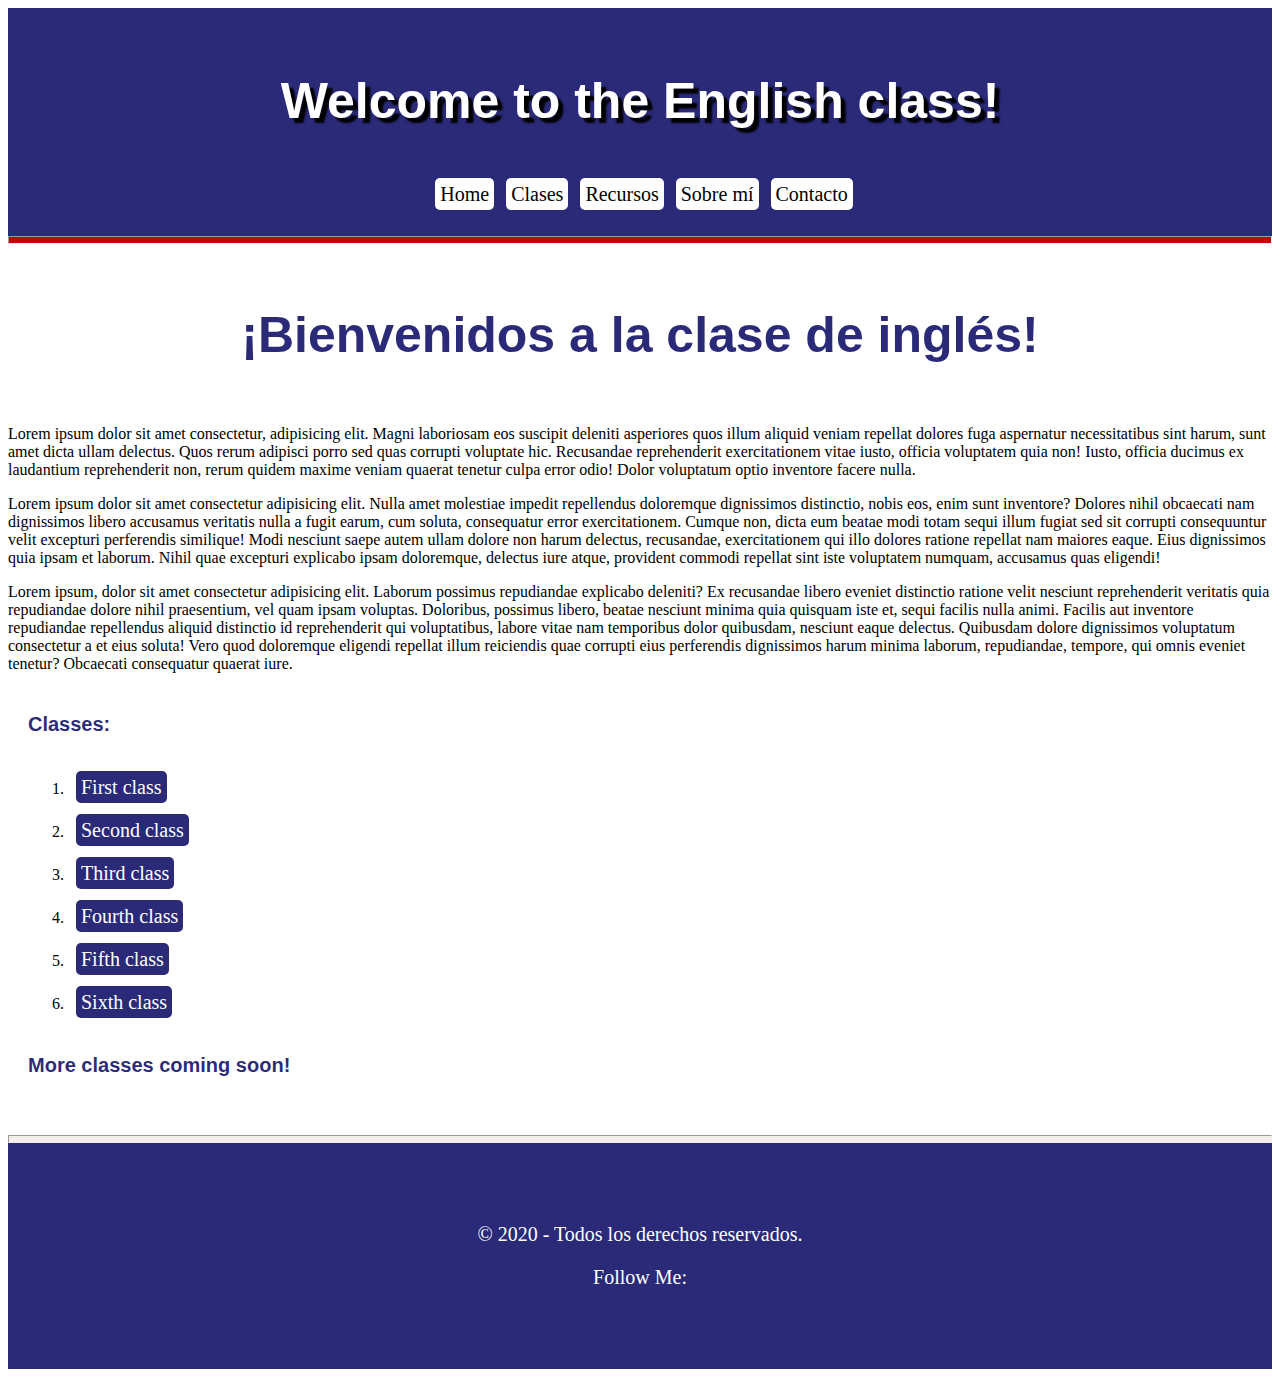
<file: index.html>
<!DOCTYPE html>
<html lang="es">
<head>
  <meta charset="utf-8">
  <meta name="viewport" content="width=device-width">
  <title>Clases de Inglés</title>
  <link rel="stylesheet" href="style.css">
</head>
<body>
    <header> 
        <h1>Welcome to the English class!</h1>
        <nav>
            <a href="index.html" class="enlace">Home</a>
            <a href="#class" class="enlace">Clases</a>
            <a href="recursos.html" class="enlace">Recursos</a>
            <a href="perfil.html" class="enlace">Sobre mí</a>
            <a href="contacto.html" class="enlace">Contacto</a>
        </nav>
    </header>
    <hr id=line1>

    <section>
        <h2> ¡Bienvenidos a la clase de inglés!</h2> 
        <p>Lorem ipsum dolor sit amet consectetur, adipisicing elit. Magni laboriosam eos suscipit deleniti asperiores quos illum aliquid veniam repellat dolores fuga aspernatur necessitatibus sint harum, sunt amet dicta ullam delectus. Quos rerum adipisci porro sed quas corrupti voluptate hic. Recusandae reprehenderit exercitationem vitae iusto, officia voluptatem quia non! Iusto, officia ducimus ex laudantium reprehenderit non, rerum quidem maxime veniam quaerat tenetur culpa error odio! Dolor voluptatum optio inventore facere nulla.</p>
        <p>Lorem ipsum dolor sit amet consectetur adipisicing elit. Nulla amet molestiae impedit repellendus doloremque dignissimos distinctio, nobis eos, enim sunt inventore? Dolores nihil obcaecati nam dignissimos libero accusamus veritatis nulla a fugit earum, cum soluta, consequatur error exercitationem. Cumque non, dicta eum beatae modi totam sequi illum fugiat sed sit corrupti consequuntur velit excepturi perferendis similique! Modi nesciunt saepe autem ullam dolore non harum delectus, recusandae, exercitationem qui illo dolores ratione repellat nam maiores eaque. Eius dignissimos quia ipsam et laborum. Nihil quae excepturi explicabo ipsam doloremque, delectus iure atque, provident commodi repellat sint iste voluptatem numquam, accusamus quas eligendi!</p>
        <p>Lorem ipsum, dolor sit amet consectetur adipisicing elit. Laborum possimus repudiandae explicabo deleniti? Ex recusandae libero eveniet distinctio ratione velit nesciunt reprehenderit veritatis quia repudiandae dolore nihil praesentium, vel quam ipsam voluptas. Doloribus, possimus libero, beatae nesciunt minima quia quisquam iste et, sequi facilis nulla animi. Facilis aut inventore repudiandae repellendus aliquid distinctio id reprehenderit qui voluptatibus, labore vitae nam temporibus dolor quibusdam, nesciunt eaque delectus. Quibusdam dolore dignissimos voluptatum consectetur a et eius soluta! Vero quod doloremque eligendi repellat illum reiciendis quae corrupti eius perferendis dignissimos harum minima laborum, repudiandae, tempore, qui omnis eveniet tenetur? Obcaecati consequatur quaerat iure.</p>
    </section>

    <nav id="nav2">
        <h3 id="class"><b>Classes:</b></h3>
        <ol>
            <li><a href="clase1.html" target="_blank" class="enlace2">First class</a></li>
            <li><a href="actividad.html" target="_blank" class="enlace2">Second class</a></li>
            <li><a href="#" target="_blank" class="enlace2">Third class</a></li>
            <li><a href="#" target="_blank" class="enlace2">Fourth class</a></li>
            <li><a href="#" target="_blank" class="enlace2">Fifth class</a></li>
            <li><a href="#" target="_blank" class="enlace2">Sixth class</a></li>
        </ol>
        <h3>More classes coming soon!</h3>
    </nav>
        <br>
    <main>

    <hr id=line2>
    <footer>
        <p> &copy; 2020 - Todos los derechos reservados.</p>
        <p>Follow Me:</p>
            <div>
                <a href="https://www.twitter.com/" target="_blank"><i class="fa fa-twitter-square" aria-hidden="true"></i>
                </a>
                <a href="https://www.facebook.com/" target="_blank"><i class="fa fa-facebook-square"></i></a>
                <a href="https://www.pinterest.com" target="_blank"><i class="fa fa-pinterest"></i></a>
            </div>
    </footer>



</body>
</html>
</file>
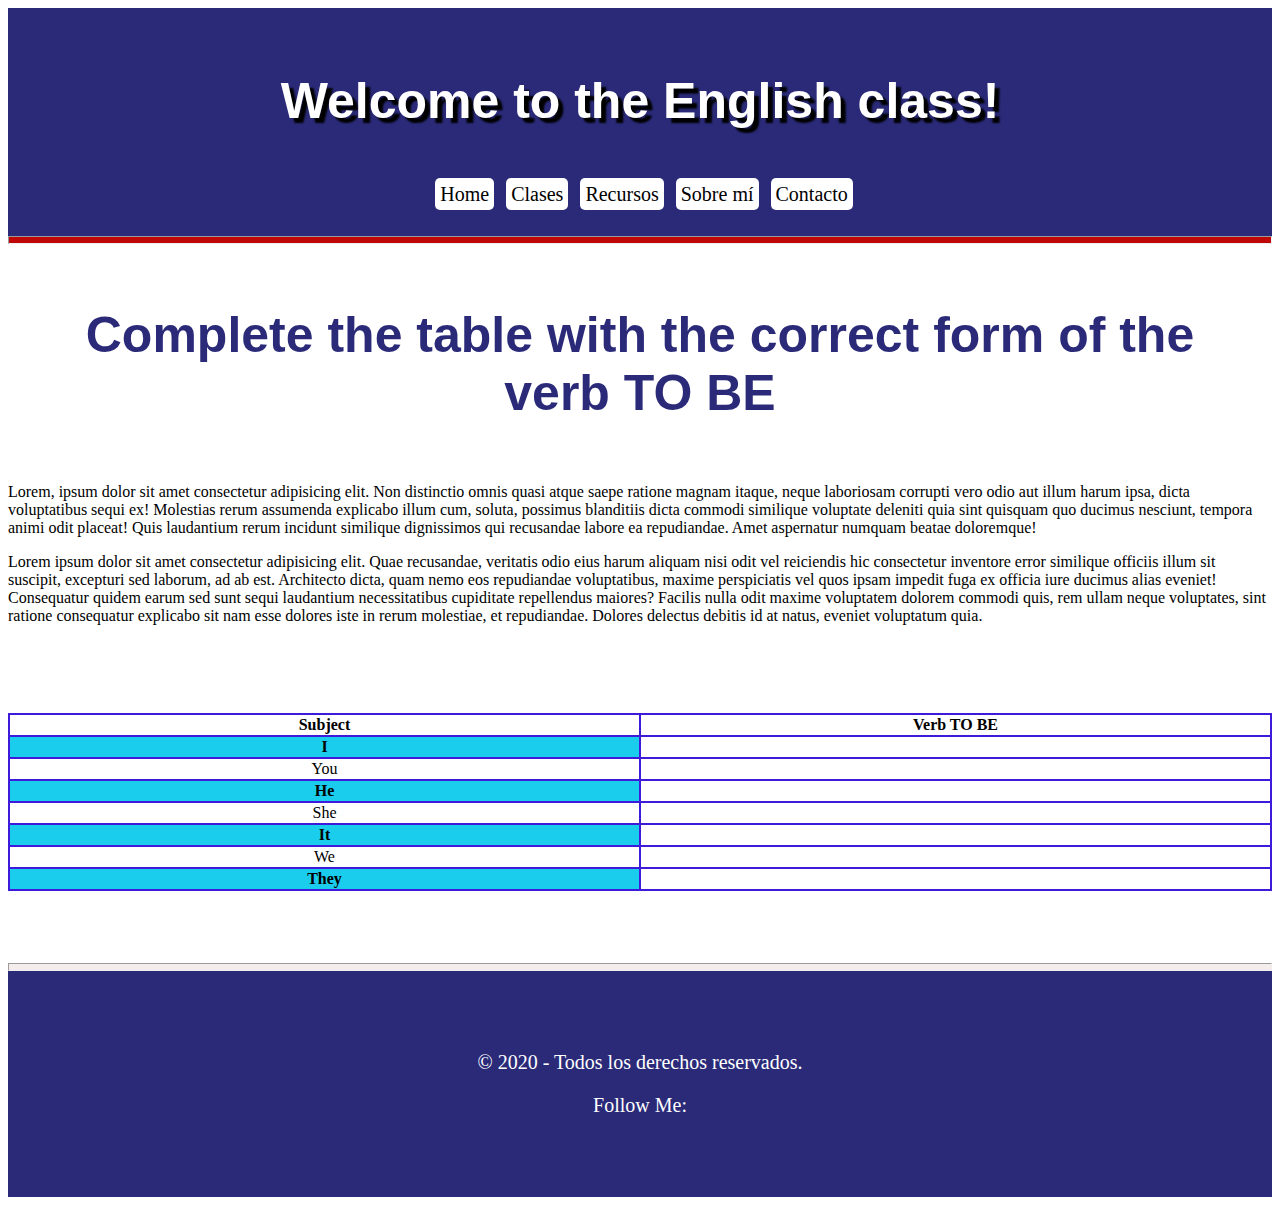
<file: actividad.html>
<!DOCTYPE html>
<html lang="es">
<head>
    <meta charset="utf-8">
    <meta name="viewport" content="width=device-width">
    <title>Activity</title>
    <link rel="stylesheet" href="style.css">
</head>
    <body>
        <header> 
            <h1>Welcome to the English class!</h1>
            <nav>
                <a href="index.html" class="enlace">Home</a>
                <a href="index.html" class="enlace">Clases</a>
                <a href="recursos.html" class="enlace">Recursos</a>
                <a href="perfil.html" class="enlace">Sobre mí</a>
                <a href="contacto.html" class="enlace">Contacto</a>
            </nav>
        </header>
        <hr id=line1>

        <section>
            <h2>Complete the table with the correct form of the verb TO BE</h2>
            <p>Lorem, ipsum dolor sit amet consectetur adipisicing elit. Non distinctio omnis quasi atque saepe ratione magnam itaque, neque laboriosam corrupti vero odio aut illum harum ipsa, dicta voluptatibus sequi ex! Molestias rerum assumenda explicabo illum cum, soluta, possimus blanditiis dicta commodi similique voluptate deleniti quia sint quisquam quo ducimus nesciunt, tempora animi odit placeat! Quis laudantium rerum incidunt similique dignissimos qui recusandae labore ea repudiandae. Amet aspernatur numquam beatae doloremque!</p>
            <p>Lorem ipsum dolor sit amet consectetur adipisicing elit. Quae recusandae, veritatis odio eius harum aliquam nisi odit vel reiciendis hic consectetur inventore error similique officiis illum sit suscipit, excepturi sed laborum, ad ab est. Architecto dicta, quam nemo eos repudiandae voluptatibus, maxime perspiciatis vel quos ipsam impedit fuga ex officia iure ducimus alias eveniet! Consequatur quidem earum sed sunt sequi laudantium necessitatibus cupiditate repellendus maiores? Facilis nulla odit maxime voluptatem dolorem commodi quis, rem ullam neque voluptates, sint ratione consequatur explicabo sit nam esse dolores iste in rerum molestiae, et repudiandae. Dolores delectus debitis id at natus, eveniet voluptatum quia.</p>
        </section>
        <br> <br> <br> <br>
        <section>
            <table>
                <tr>
                    <th>Subject</th>
                    <th>Verb TO BE</th>
                </tr>
                <tr>
                    <td class="selected">I</td>
                    <td></td>
                </tr>
                <tr>
                    <td>You</td>
                    <td></td>
                </tr>
                <tr>
                    <td class="selected">He</td>
                    <td></td>
                </tr>
                <tr>
                    <td>She</td>
                    <td></td>
                </tr>
                <tr>
                    <td class="selected">It</td>
                    <td></td>
                </tr>
                <tr>
                    <td>We</td>
                    <td></td>
                </tr>
                <tr>
                    <td class="selected">They</td>
                    <td></td>
                </tr>
            </table>
        </section>

        <br> <br> <br> <br>
        <hr id=line2>
        <footer>
            <p> &copy; 2020 - Todos los derechos reservados.</p>
            <p>Follow Me:</p>
                <div>
                    <a href="https://www.twitter.com/" target="_blank"><i class="fa fa-twitter-square" aria-hidden="true"></i>
                    </a>
                    <a href="https://www.facebook.com/" target="_blank"><i class="fa fa-facebook-square"></i></a>
                    <a href="https://www.pinterest.com" target="_blank"><i class="fa fa-pinterest"></i></a>
                </div>
        </footer>
        
    </body>
</html>
</file>
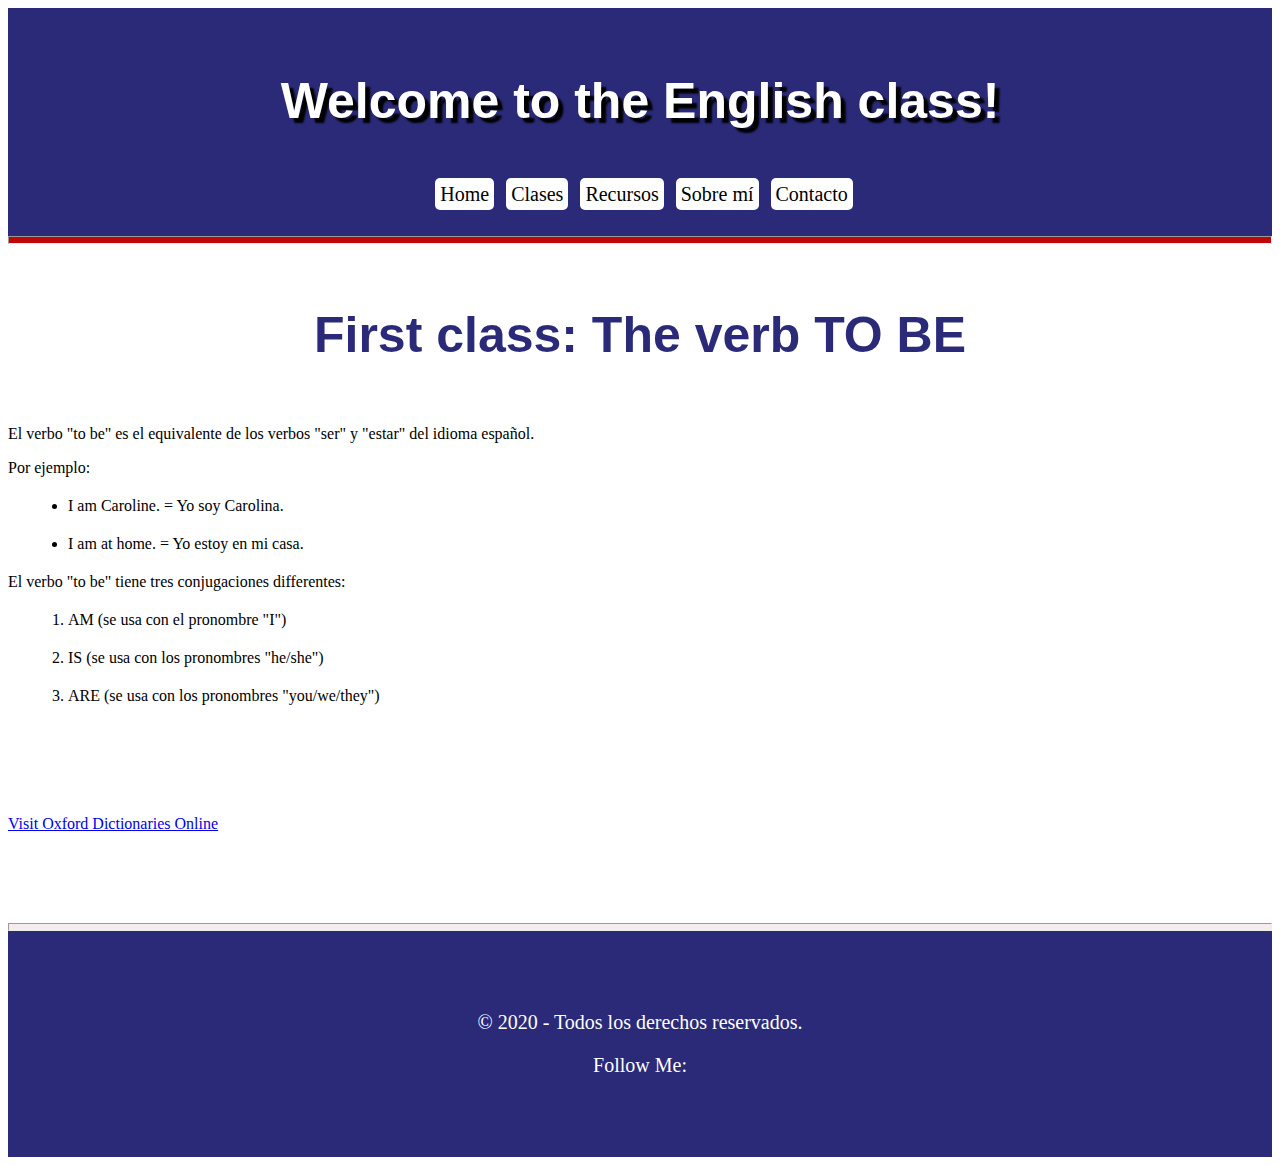
<file: clase1.html>
<!DOCTYPE html>

<html lang="es">

  <head>
    <meta charset="utf-8">
    <title>Primera clase</title>
    <link rel="stylesheet" href="style.css">
  </head>

  <body>

    <header> 
      <h1>Welcome to the English class!</h1>
      <nav>
          <a href="index.html" class="enlace">Home</a>
          <a href="index.html" class="enlace">Clases</a>
          <a href="recursos.html" class="enlace">Recursos</a>
          <a href="perfil.html" class="enlace">Sobre mí</a>
          <a href="contacto.html" class="enlace">Contacto</a>
      </nav>
  </header>
  <hr id=line1>

    <section>
      <h2 > First class: The verb TO BE</h2>
      <p>El verbo "to be" es el equivalente de los verbos "ser" y "estar" del idioma español.</p>
      <p>Por ejemplo:</p>
      <div>
        <ul>
          <li> I am Caroline. = Yo soy Carolina.</li>
          <li> I am at home. = Yo estoy en mi casa.</li>
        </ul>
      </div>
      <p>El verbo "to be" tiene tres conjugaciones differentes:</p>
      <div>
        <ol>
          <li> AM (se usa con el pronombre "I")</li>
          <li> IS (se usa con los pronombres "he/she")</li>
          <li> ARE (se usa con los pronombres "you/we/they")</li>
        </ol>
      </div>
    </section>

    <br> <br> <br> <br> <br>
    <section>
      <a href="https://en.oxforddictionaries.com/" target="_blank">Visit Oxford Dictionaries Online</a> 
    </section>
    
    <br> <br> <br> <br> <br>

    <hr id=line2>
    <footer>
        <p> &copy; 2020 - Todos los derechos reservados.</p>
        <p>Follow Me:</p>
            <div>
                <a href="https://www.twitter.com/" target="_blank"><i class="fa fa-twitter-square" aria-hidden="true"></i>
                </a>
                <a href="https://www.facebook.com/" target="_blank"><i class="fa fa-facebook-square"></i></a>
                <a href="https://www.pinterest.com" target="_blank"><i class="fa fa-pinterest"></i></a>
            </div>
    </footer>

</html>
</file>
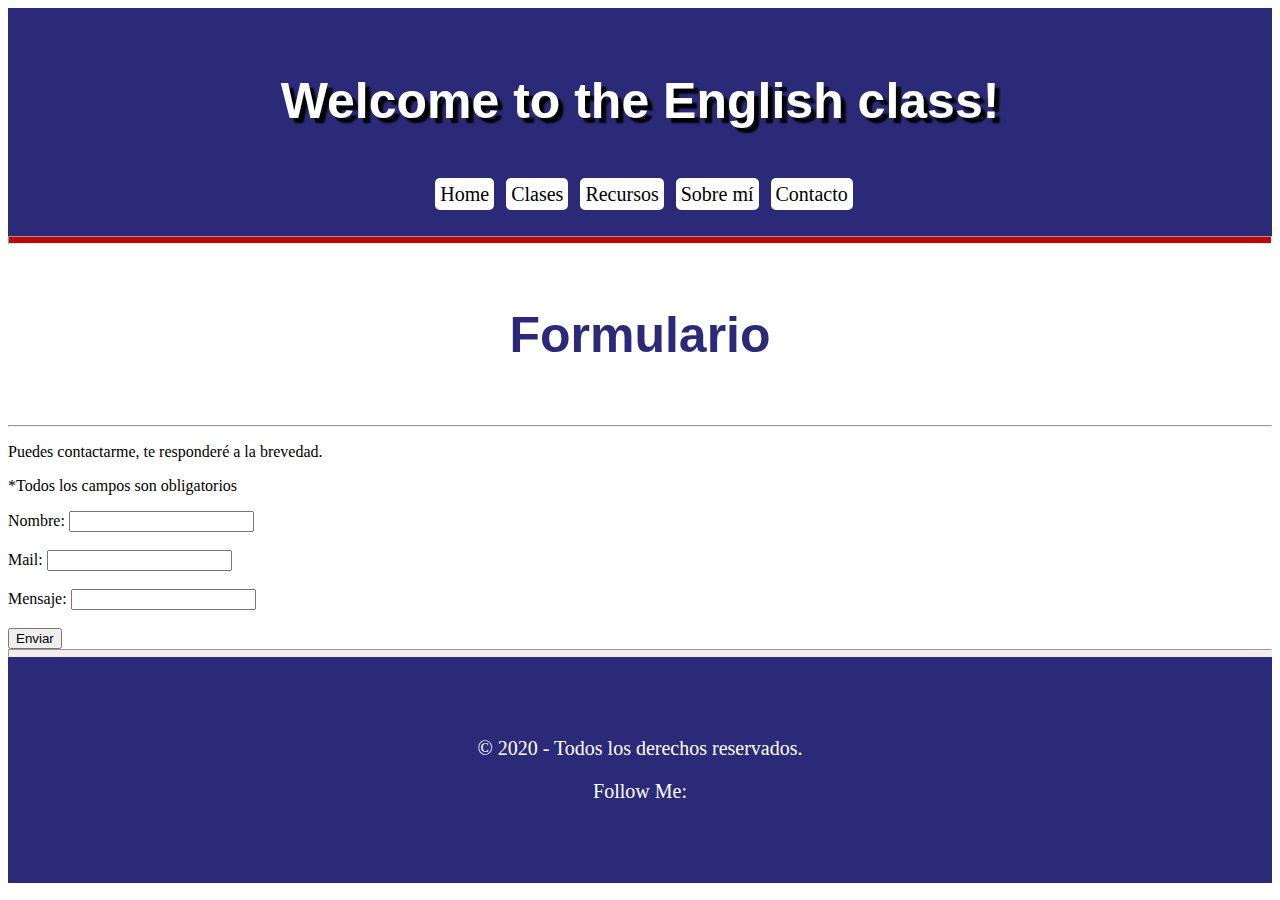
<file: contacto.html>
<!DOCTYPE html>
<html lang="en">
<head>
    <meta charset="UTF-8">
    <meta name="viewport" content="width=device-width, initial-scale=1.0">
    <title>Contacto</title>
    <link rel="stylesheet" href="style.css">
</head>
    <body>
        <header> 
            <h1>Welcome to the English class!</h1>
            <nav>
                <a href="index.html" class="enlace">Home</a>
                <a href="index.html" class="enlace">Clases</a>
                <a href="recursos.html" class="enlace">Recursos</a>
                <a href="perfil.html" class="enlace">Sobre mí</a>
                <a href="contacto.html" class="enlace">Contacto</a>
            </nav>
        </header>
        <hr id=line1>

        <section>
            <h2>Formulario</h2>
            <hr>  
            <p>Puedes contactarme, te responderé a la brevedad.</p>  
            <p>*Todos los campos son obligatorios</p>
        </section>
        <section>
            <div>
                <form action="">
                    <label for="">Nombre:</label>
                    <input type="text">
                </form>
            </div>
            <br>
            <div>
                <form action="">
                    <label for="">Mail:</label>
                    <input type="text">
                </form>
            </div>
            <br>
            <div>
                <form action="">
                    <label for="">Mensaje:</label>
                    <input type="text">
                </form>
            </div>
            <br>
            <button>Enviar</button>
        </section>
        
        <hr id=line2>
        <footer>
            <p> &copy; 2020 - Todos los derechos reservados.</p>
            <p>Follow Me:</p>
                <div>
                    <a href="https://www.twitter.com/" target="_blank"><i class="fa fa-twitter-square" aria-hidden="true"></i>
                    </a>
                    <a href="https://www.facebook.com/" target="_blank"><i class="fa fa-facebook-square"></i></a>
                    <a href="https://www.pinterest.com" target="_blank"><i class="fa fa-pinterest"></i></a>
                </div>
        </footer>


</html>
</file>
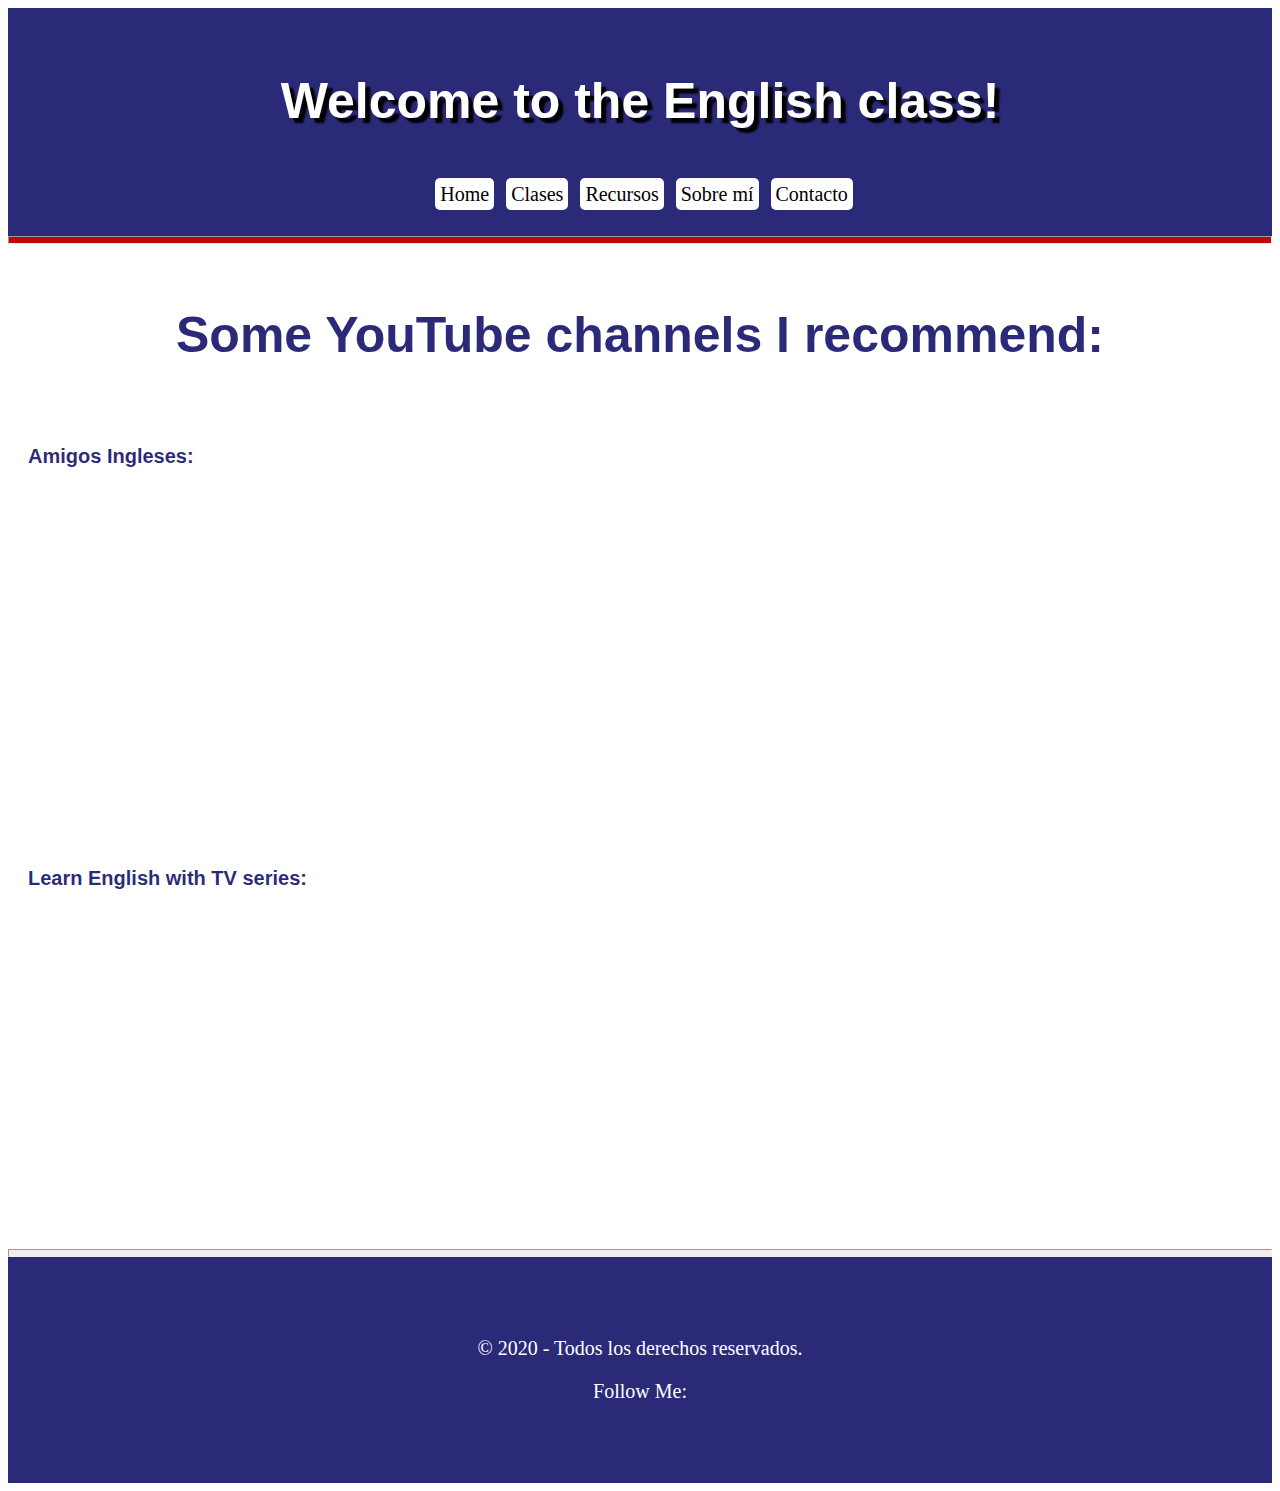
<file: recursos.html>
<!DOCTYPE html>
<html lang="en">
<head>
    <meta charset="UTF-8">
    <meta name="viewport" content="width=device-width, initial-scale=1.0">
    <title>Sobre mí</title>
    <link rel="stylesheet" href="style.css">
</head>
<body>
    
    <header> 
        <h1>Welcome to the English class!</h1>
        <nav>
            <a href="index.html" class="enlace">Home</a>
            <a href="index.html" class="enlace">Clases</a>
            <a href="recursos.html" class="enlace">Recursos</a>
            <a href="perfil.html" class="enlace">Sobre mí</a>
            <a href="contacto.html" class="enlace">Contacto</a>
        </nav>
    </header>
    <hr id=line1>
    
        <section class="extra">
        <h2><span>Some YouTube channels I recommend:</span></h2>
        <h3>Amigos Ingleses:</h3>
        <iframe width="560" height="315" src="https://www.youtube.com/embed/9mPmZh7ekSQ" frameborder="0" allow="accelerometer; autoplay; clipboard-write; encrypted-media; gyroscope; picture-in-picture" allowfullscreen></iframe>
        <h3>Learn English with TV series:</h3>
        <iframe width="560" height="315" src="https://www.youtube.com/embed/0mjYPFYgdQo" frameborder="0" allow="accelerometer; autoplay; clipboard-write; encrypted-media; gyroscope; picture-in-picture" allowfullscreen></iframe>
    </section>

    <hr id=line2>
    <footer>
        <p> &copy; 2020 - Todos los derechos reservados.</p>
        <p>Follow Me:</p>
            <div>
                <a href="https://www.twitter.com/" target="_blank"><i class="fa fa-twitter-square" aria-hidden="true"></i>
                </a>
                <a href="https://www.facebook.com/" target="_blank"><i class="fa fa-facebook-square"></i></a>
                <a href="https://www.pinterest.com" target="_blank"><i class="fa fa-pinterest"></i></a>
            </div>
    </footer>

</body>

</html>
</file>
<file: style.css>
header {
    background-color: rgba(3, 3, 97, 0.849);
    color: white;
    padding: 10px;
}



h1 {
    text-align: center;
    font-size: 50px; 
    font-family: arial; 
    color: white; 
    text-shadow: 5px 5px 2px black; 
    padding: 20px
}

h2 {
    text-align: center;
    font-size: 50px; 
    font-family: arial; 
    color:rgba(3, 3, 97, 0.849); 
    padding: 20px
}

h3 {
    text-align: left;
    font-size: 20px; 
    font-family: arial; 
    color: rgba(3, 3, 97, 0.849); 
    padding: 20px
}

.enlace {
    background-color: white;
    color: black;
    text-decoration: none;
    padding: 5px;
    border-radius: 5px;
    text-align: right;
    font-size: 20px;
    margin-left: 8px;
}

.enlace2 {
    background-color:  rgba(3, 3, 97, 0.849);
    color: white;
    text-decoration: none;
    padding: 5px;
    border-radius: 5px;
    text-align: right;
    font-size: 20px;
    margin-left: 8px;
}

nav {
    text-align: center;
    margin-bottom: 20px;
}

#nav2 {
    text-align: left;
    margin-bottom: 20px;
}

#line1{
    background-color: rgb(192, 7, 7);
    height: 6px;
    margin: 0px;
}

#line2{
    background-color: rgba(243, 234, 234, 0.836);
    height: 6px;
    margin: 0px;
}

li{
    margin: 20px;
}

footer {
    background-color:   rgba(3, 3, 97, 0.849);
    color: white;
    text-align: center;
    padding: 60px;
}

footer p{
    font-size: 20px;
}

html {cursor: default}

table {width: 100%;}

table, th, td {border: 2px solid  #3e1bdb; border-collapse: collapse; text-align: center; table-layout: fixed;
}

.selected {background-color: #1bcdec;font-weight: bold; color: black;}

.extra {
    text-align: center;
}
</file>
